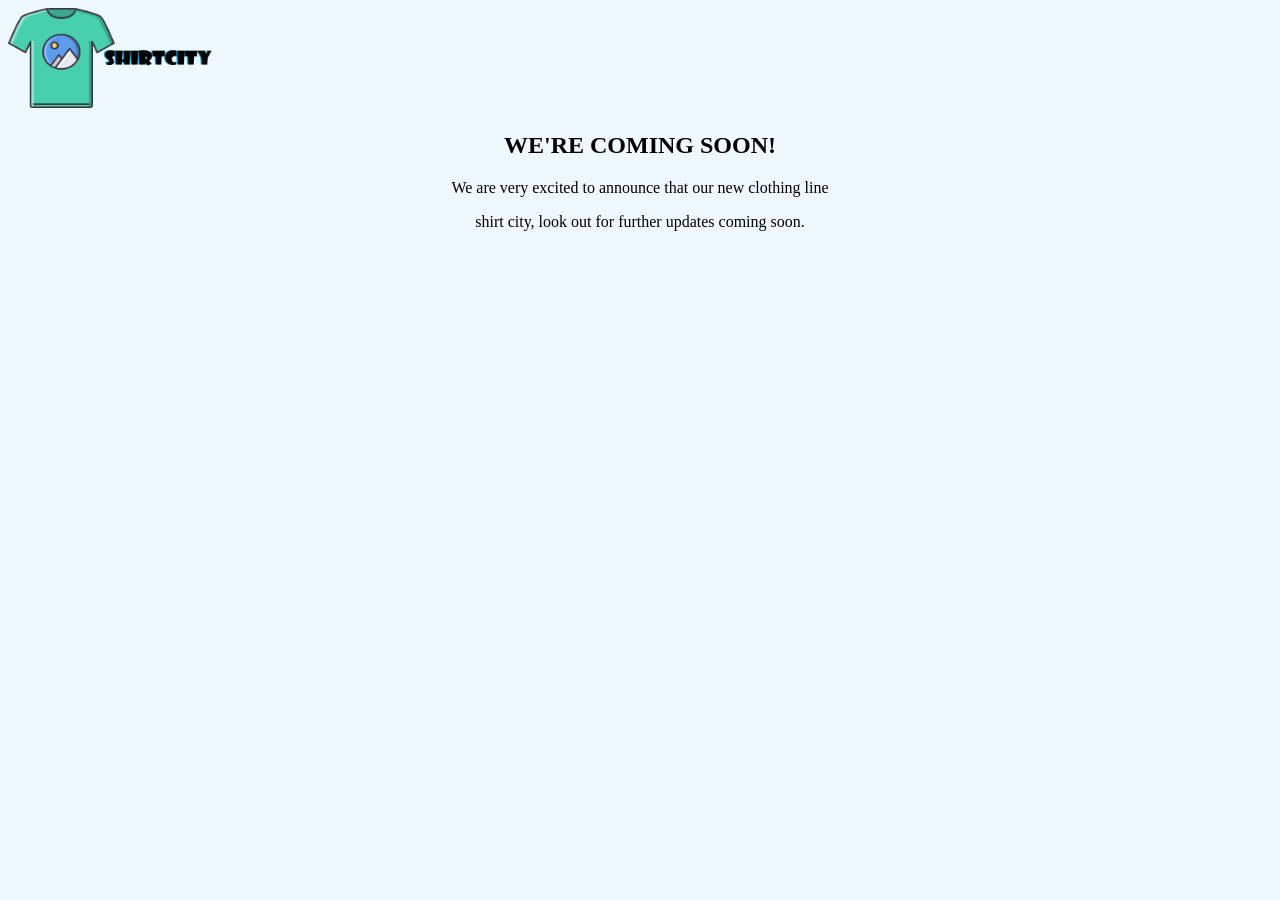
<file: index.html>
<!DOCTYPE html>
<html>
  <head>
    <meta charset="utf-8">
    <meta name="viewport" content="width=device-width">
    <title>repl.it</title>
    <link href="style.css" rel="stylesheet"type="text/css" />
  </head>
  <body>
    <!--Icon made by Nikita Golubev from www.flaticon.com -->
    <img src = "shirt.png">
    
    <h2>WE'RE COMING SOON!</h2>

    <p>We are very excited to announce that our new clothing line</p>
    <p>shirt city, look out for further updates coming soon. </p>
    

    
  </body>
</html>
</file>
<file: style.css>
body{
  background-color: #f0f8ff;
}

img{
  height:100px;
  width: 210px;
}

h2{
  text-align:center;
}

p{
  text-align:center;
}
</file>
